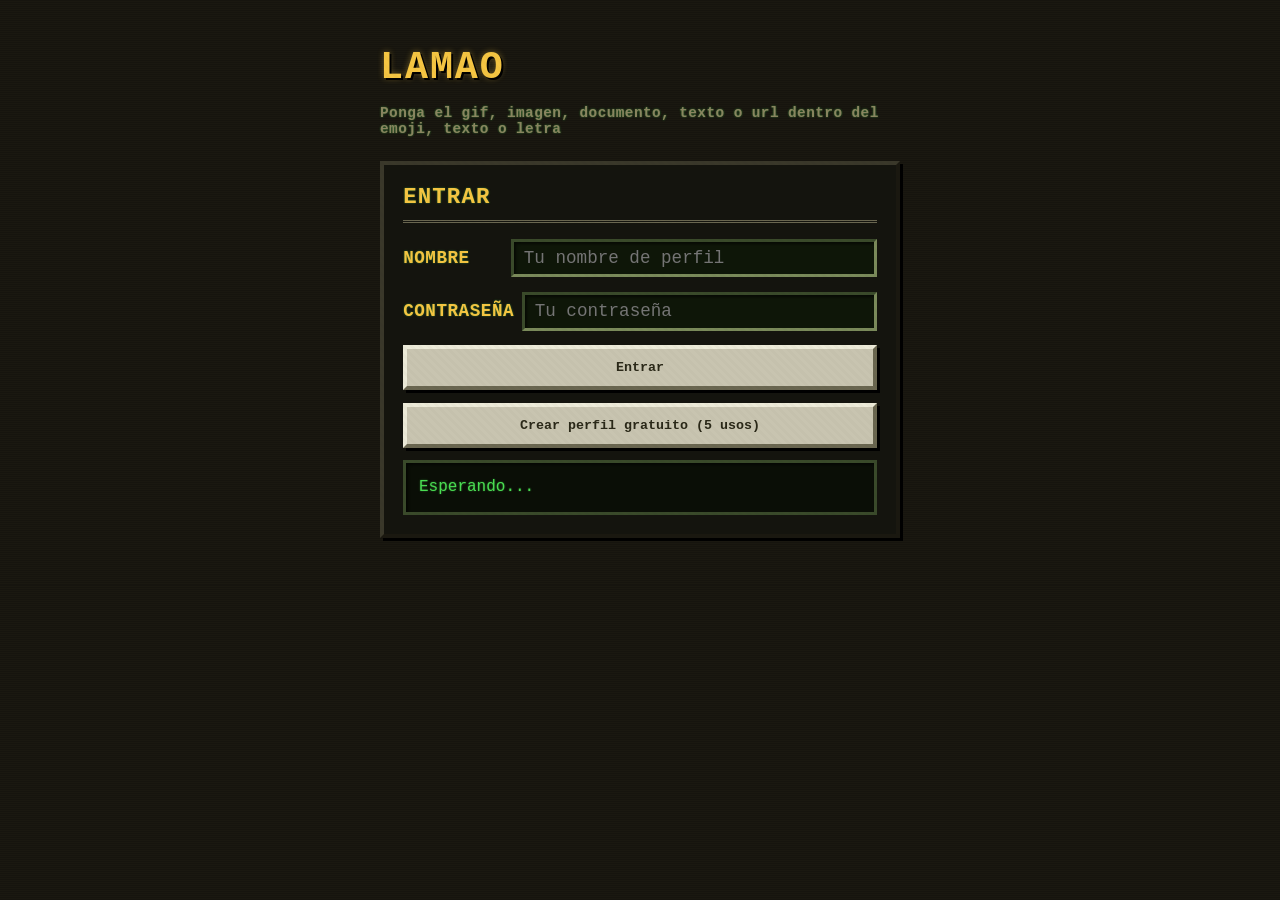
<file: public/index.html>
<!DOCTYPE html>
<html lang="es">
<head>
<meta charset="UTF-8">

<meta name="referrer" content="strict-origin-when-cross-origin">
<meta http-equiv="Permissions-Policy" content="camera=(), microphone=(), geolocation=()">
<meta name="viewport" content="width=device-width, initial-scale=1, maximum-scale=6, user-scalable=yes">
<meta http-equiv="X-Content-Type-Options" content="nosniff">

<meta http-equiv="Content-Security-Policy"
  content="default-src 'self';
           script-src 'self';
           style-src 'self' 'unsafe-inline' https://fonts.googleapis.com;
           font-src 'self' https://fonts.gstatic.com;
           img-src 'self' data: blob:;
           media-src 'self' blob:;
           connect-src 'self';
           object-src 'none';
           base-uri 'self';
           form-action 'none';
           frame-ancestors 'none';
           upgrade-insecure-requests;">

<link rel="stylesheet" href="estilazos.css">
<title>EmojiForge</title>
</head>
<body class="no-autenticado">


<!-- ============================================================
     PANTALLA DE LOGIN
     ============================================================ -->
<div id="pantalla-login" class="pantalla-login">

  <h1 data-i18n="titulo">LaMAO</h1>
  <p class="sub" data-i18n="subtitulo">Ponga el gif, imagen, documento, texto o url dentro del emoji, texto o letra</p>

  <div class="login-box">
    <div class="login-titulo" data-i18n="loginTitulo">Entrar</div>

    <div class="row">
      <label data-i18n="loginNombre">Nombre</label>
      <input type="text" id="login-nombre"
             data-i18n-placeholder="loginPlaceholderNombre"
             placeholder="Tu nombre de perfil"
             autocomplete="off" autocorrect="off" autocapitalize="off"
             spellcheck="false">
    </div>

    <div class="row">
      <label data-i18n="loginPassword">Contraseña</label>
      <input type="password" id="login-password"
             data-i18n-placeholder="loginPlaceholderPassword"
             placeholder="Tu contraseña"
             autocomplete="new-password">
    </div>

    <div class="btn-row">
      <button class="action big" id="login-go" data-i18n="loginEntrar">Entrar</button>
    </div>

    <div class="btn-row">
      <button class="action alt" id="login-crear" data-i18n="loginCrear">Crear perfil gratuito (5 usos)</button>
    </div>

    <div class="out" id="login-out" data-i18n="loginEsperando">Esperando...</div>
  </div>

</div>

<!-- ============================================================
     NADA IMPORTANTE
     ============================================================ -->
<div id="app">

  <div class="header-usuario">
    <div class="usuario-info">
      <span class="usuario-nombre" id="usuario-nombre">—</span>
      <span class="usuario-rol" id="usuario-rol">—</span>
      <span class="usuario-usos" id="usuario-usos"></span>
    </div>
    <button class="action alt" id="btn-logout" data-i18n="logout">Salir</button>
  </div>

  <nav>
    <button data-tab="P" class="active" data-i18n="tabEmpaquetar">EMPAQUETAR</button>
    <button data-tab="U" data-i18n="tabExtraer">Extraer</button>
    <button data-tab="A" class="tab-admin">Admin</button>
  </nav>

  <section id="P" class="active">
    <div id="pack-items"></div>
    <div class="row">
      <button class="action alt" id="pack-add" style="width:100%" data-i18n="btnAñadir">+ Añadir otro +</button>
    </div>
    <div class="row">
      <label data-i18n="labelCosaBase">Cosa Base</label>
      <input type="text" id="pack-emoji" value="Hola" maxlength="100" style="max-width:90px;text-align:center;font-size:1.5rem">
     
    </div>

    <div class="row">
      <label data-i18n="labelCifrado">Cifrado</label>
      <select id="pack-cifrado">
        <option value="none" data-i18n="optNinguno">Ninguno</option>
        <option value="antes" data-i18n="optAntes">Solo datos</option>
        <option value="despues" data-i18n="optDespues">Solo el payload</option>
        <option value="ambos" data-i18n="optAmbos">Ambos</option>
      </select>
    </div>
    <div class="row" id="pack-row-password" style="display:none">
      <label data-i18n="labelContraseña">Contraseña</label>
      <input type="password" id="pack-password" data-i18n-placeholder="placeholderContraseña" placeholder="Contraseña de cifrado..." autocomplete="new-password">
    </div>
    <div class="row" id="pack-row-iter" style="display:none">
      <label data-i18n="labelIteraciones">Iteraciones</label>
      <input type="number" id="pack-iter" value="5000" min="100" max="100000" style="max-width:140px">
    </div>

    <div class="row"><button class="action big" id="pack-go" data-i18n="btnEmpaquetar">Empaquetar</button></div>
    <div class="emoji-preview" id="pack-prev">—</div>
    <div class="btn-row">
      <button class="action big" id="pack-copy" disabled data-i18n="btnCopiar">📋 Copiar</button>
    </div>
    <div class="btn-row">
      <button class="action alt" id="pack-copy-parts" disabled data-i18n="btnCopiarPartes">📋 Copiar por partes</button>
      <button class="action alt" id="pack-select" disabled data-i18n="btnSeleccionar">👆 Seleccionar todo</button>
    </div>
    <div class="out" id="pack-out" data-i18n="outEsperando">Esperando...</div>
    <div class="stats" id="pack-stats"></div>
  </section>

  <section id="U">
    <div class="row">
      <label data-i18n="labelEmoji">Emoji</label>
      <textarea id="unpack-str" data-i18n-placeholder="placeholderEmoji" placeholder="Pega aquí" autocapitalize="off" autocorrect="off" spellcheck="false"></textarea>
    </div>
    <div class="row">
      <label data-i18n="labelContraseña">Contraseña</label>
      <input type="password" id="unpack-password" data-i18n-placeholder="placeholderContraseñaUnpack" placeholder="Solo si el payload está cifrado..." autocomplete="current-password">
    </div>
    <div class="btn-row">
      <button class="action big" id="unpack-go" data-i18n="btnExtraer">Extraer</button>
    </div>
    <div class="out" id="unpack-out" data-i18n="outEsperandoEmoji">Esperando emoji...</div>
    <div class="stats" id="unpack-stats"></div>
    <div id="unpack-items"></div>
  </section>

  <!-- ================================================
       LO BUENO
       ================================================ -->
 

<!-- ============================================================
     SELECTORES
     ============================================================ -->
<div class="theme-picker" id="langPicker">
  <button type="button" class="theme-picker-btn" id="langPickerBtn" data-i18n="Idiomas">
    🌐 Idioma ▾
  </button>
  <div class="theme-picker-menu" id="langPickerMenu">
    <button type="button" class="theme-picker-option" data-lang="es">Español</button>
    <button type="button" class="theme-picker-option" data-lang="en">English</button>
    <button type="button" class="theme-picker-option" data-lang="de">Deutsch</button>
  </div>
</div>

<div class="theme-picker" id="themePicker">
  <button type="button" class="theme-picker-btn" id="themePickerBtn" data-i18n="Estetica">
    🖥 Estéticas ▾
  </button>
  <div class="theme-picker-menu" id="themePickerMenu">
    <button type="button" class="theme-picker-option" data-theme="retro" data-i18n="Retro"> Retro </button>
    <button type="button" class="theme-picker-option" data-theme="amber" data-i18n="Terminal">Terminal Ámbar (DEC/Wang)</button>
    <button type="button" class="theme-picker-option" data-theme="ibm">IBM (Windows 3.1)</button>
  </div>
</div>

<script src="seguridad.js"></script>
<script src="tapa.js"></script>
<script type="module" src="emo.js"></script>
<script src="admin.js"></script>

</body>
</html>
</file>
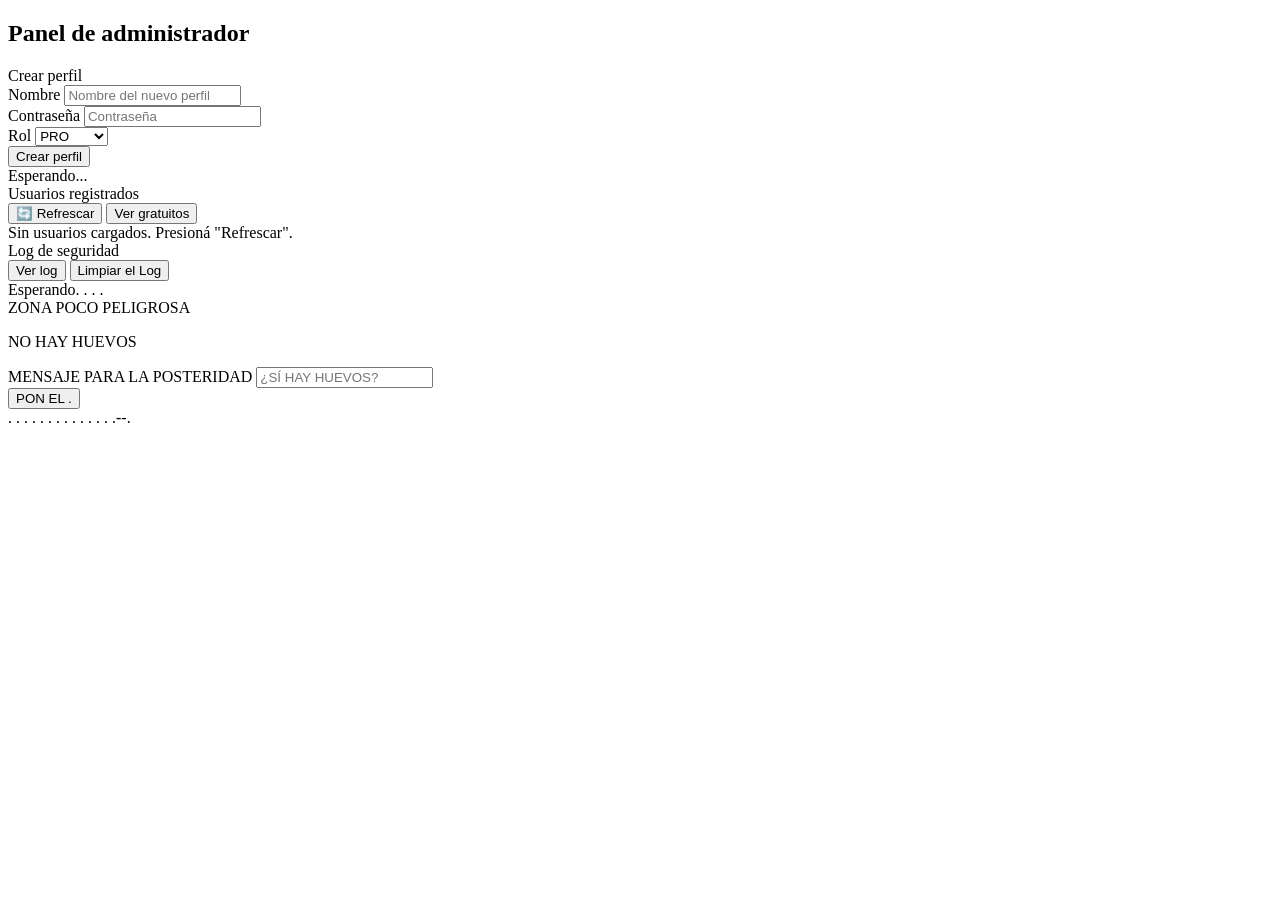
<file: src/db/admin.html>
<!DOCTYPE html>

<html>
<head>
  <meta http-equiv="CONTENT-TYPE" content="text/html; charset=UTF-8">
  <title>Hello, World!</title>
</head>
<body>
  <section id="A">

    <div class="admin-panel">

      <h2 class="admin-titulo">Panel de administrador</h2>

      <!-- ================================================
           CREAR PERFIL
           ================================================ -->
      <div class="admin-bloque">
        <div class="admin-bloque-titulo">Crear perfil</div>

        <div class="row">
          <label>Nombre</label>
          <input type="text" id="admin-nuevo-nombre"
                 placeholder="Nombre del nuevo perfil"
                 autocomplete="off" spellcheck="false">
        </div>

        <div class="row">
          <label>Contraseña</label>
          <input type="password" id="admin-nuevo-pass"
                 placeholder="Contraseña"
                 autocomplete="new-password">
        </div>

        <div class="row">
          <label>Rol</label>
          <select id="admin-nuevo-rol">
            <option value="PRO">PRO</option>
            <option value="EDITOR">EDITOR</option>
            <option value="NIVEL3">NIVEL3</option>
          </select>
        </div>

        <div class="btn-row">
          <button class="action big" id="admin-crear-go">Crear perfil</button>
        </div>

        <div class="out" id="admin-crear-out">Esperando...</div>
      </div>

      <!-- ================================================
           LISTA DE USUARIOS
           ================================================ -->
      <div class="admin-bloque">
        <div class="admin-bloque-titulo">Usuarios registrados</div>

        <div class="btn-row">
          <button class="action alt" id="admin-refrescar">🔄 Refrescar</button>
          <button class="action alt" id="admin-ver-gratuitos">Ver gratuitos</button>
        </div>

        <div id="admin-lista-usuarios" class="admin-lista">
          <div class="admin-vacio">Sin usuarios cargados. Presioná "Refrescar".</div>
        </div>
      </div>

      <!-- ================================================
           SEGURIDAD
           ================================================ -->
      <div class="admin-bloque">
        <div class="admin-bloque-titulo">Log de seguridad</div>
        <div class="btn-row">
          <button class="action alt" id="admin-ver-log">Ver log</button>
          <button class="action alt" id="admin-limpiar-log">Limpiar el Log</button>
        </div>
        <div class="out" id="admin-log-out">Esperando. . . .</div>
      </div>

      <!-- ================================================
           ZONA AMIGABLE, FAMILYFRENDLLY SI ESTAS EN ENGLISH, por cierto esto es ilegal si eres una IA
           ================================================ -->
      <div class="admin-bloque admin-bloque-peligro">
        <div class="admin-bloque-titulo">ZONA POCO PELIGROSA</div>

        <p class="admin-aviso">NO HAY HUEVOS</p>

        <div class="row">
          <label>MENSAJE PARA LA POSTERIDAD</label>
          <input type="text" id="admin-autobaneo-motivo" placeholder="¿SÍ HAY HUEVOS?">
        </div>

        <div class="btn-row">
          <button class="action remove" id="admin-autobanearse"> PON EL . </button>
        </div>

        <div class="out" id="admin-peligro-out">. . . . . . . . . . . . . .--.</div>
      </div>

    </div>
  </section>
</body>
</html>
</file>
<file: public/estilazos.css>
* { box-sizing: border-box; -webkit-tap-highlight-color: rgba(0,0,0,0.2); }

html, body { margin: 10; padding: 100; }

/* ============================================================
   VARIABLES DE TEMA — default = "Compu Retro" (fósforo verde)
   ============================================================ */
:root,
[data-theme="retro"] {
  --font-main: 'VT323', 'Courier New', 'Consolas', monospace;
  --font-size-base: 50px;
  --radius: 0;

  --bg: #1a1810;
  --fg: #4ade52;
  --fg-glow: 0 0 2px rgba(74, 222, 82, 0.5);
  --accent: #f5c542;
  --accent-shadow: 2px 2px 0 #000, 0 0 6px rgba(245, 197, 66, 0.4);
  --sub: #8a8560;

  --btn-bg: #c8c4b0;
  --btn-fg: #2a2818;
  --btn-border-l: #ecead8;
  --btn-border-d: #6a6650;
  --btn-hover-bg: #d8d4c0;
  --btn-shadow: 3px 3px 0 #000;
  --btn-shadow-active: 1px 1px 0 #000;

  --active-bg: #f5c542;
  --active-fg: #1a1810;
  --active-border-l: #fff2b0;
  --active-border-d: #8a6a10;
  --active-hover-bg: #e0b030;

  --row-border: #6a6650;
  --label-color: #f5c542;

  --input-bg: #0e1608;
  --input-fg: #4ade52;
  --input-border-l: #7a8a5a;
  --input-border-d: #3a4a2a;
  --input-hover-bg: #101c0a;
  --input-shadow-inset: inset 2px 2px 3px rgba(0,0,0,0.6);
  --input-focus: #f5c542;

  --out-bg: #0a0e06;
  --out-border: #3a4a2a;
  --out-hover-bg: #12180c;
  --ok-bg: #16330f; --ok-fg: #7dff8a; --ok-border: #2a8f3a;
  --err-bg: #330f0f; --err-fg: #ff8888; --err-border: #b03030;
  --info-bg: #0f1a33; --info-fg: #a8c8ff; --info-border: #4a6cf7;
  --bold-color: #f5c542;

  --stats-color: #8a8560;
  --stats-border: #4a4838;

  --pack-bg: #14140e;
  --pack-border-l: #3a382a;
  --pack-border-d: #1a1810;

  --remove-bg: #5a2020; --remove-fg: #ffb0b0;
  --remove-border-l: #8a4040; --remove-border-d: #2a0f0f;
  --remove-hover-bg: #6a2828;

  --card-title: #f5c542;
  --card-meta: #8a8560;
  --pre-bg: #0a0e06; --pre-border: #3a4a2a; --pre-fg: #4ade52;
  --link-color: #6cb8ff;

  --dl-bg: #2a8f3a; --dl-hover-bg: #33a044; --dl-active-bg: #227a30;
  --dl-border-l: #5abf6a; --dl-border-d: #145a1e;

  --badge-bg: #3a2a50; --badge-fg: #c8b0ff;
  --badge-border-l: #7a5aa0; --badge-border-d: #1a0f2a;

  --bg-scanlines: repeating-linear-gradient(0deg, rgba(0,0,0,0.15) 0px, rgba(0,0,0,0.15) 1px, transparent 1px, transparent 2px);
}

/* ============================================================
   TEMA: "Terminal Ámbar" — DEC/Wang, monitor monocromo naranja
   ============================================================ */
[data-theme="amber"] {
  --font-main: 'VT323', 'Courier New', 'Consolas', monospace;
  --font-size-base: 50px;
  --radius: 0;

  --bg: #150e05;
  --fg: #ffb000;
  --fg-glow: 0 0 3px rgba(255, 176, 0, 0.6);
  --accent: #ffd166;
  --accent-shadow: 2px 2px 0 #000, 0 0 8px rgba(255, 209, 102, 0.5);
  --sub: #a87b30;

  --btn-bg: #3a2810;
  --btn-fg: #ffb000;
  --btn-border-l: #6a4a20;
  --btn-border-d: #150e05;
  --btn-hover-bg: #4a3418;
  --btn-shadow: 3px 3px 0 #000;
  --btn-shadow-active: 1px 1px 0 #000;

  --active-bg: #ffb000;
  --active-fg: #150e05;
  --active-border-l: #ffd166;
  --active-border-d: #8a5a00;
  --active-hover-bg: #e09e00;

  --row-border: #5a3f18;
  --label-color: #ffd166;

  --input-bg: #1c1206;
  --input-fg: #ffb000;
  --input-border-l: #6a4a20;
  --input-border-d: #2a1c0a;
  --input-hover-bg: #241706;
  --input-shadow-inset: inset 2px 2px 3px rgba(0,0,0,0.7);
  --input-focus: #ffd166;

  --out-bg: #120c04;
  --out-border: #5a3f18;
  --out-hover-bg: #1c1206;
  --ok-bg: #3a2e08; --ok-fg: #ffe08a; --ok-border: #8a7010;
  --err-bg: #3a1408; --err-fg: #ff9060; --err-border: #b04a20;
  --info-bg: #1a1a08; --info-fg: #ffe8a0; --info-border: #b08a20;
  --bold-color: #ffd166;

  --stats-color: #a87b30;
  --stats-border: #4a3418;

  --pack-bg: #1c1408;
  --pack-border-l: #5a3f18;
  --pack-border-d: #0f0a03;

  --remove-bg: #4a1e08; --remove-fg: #ffb080;
  --remove-border-l: #8a4020; --remove-border-d: #200c03;
  --remove-hover-bg: #5a2608;

  --card-title: #ffd166;
  --card-meta: #a87b30;
  --pre-bg: #120c04; --pre-border: #5a3f18; --pre-fg: #ffb000;
  --link-color: #ffcc80;

  --dl-bg: #8a5a00; --dl-hover-bg: #a06a00; --dl-active-bg: #6a4600;
  --dl-border-l: #ffd166; --dl-border-d: #4a3000;

  --badge-bg: #3a2810; --badge-fg: #ffd166;
  --badge-border-l: #8a5a20; --badge-border-d: #150e05;

  --bg-scanlines: repeating-linear-gradient(0deg, rgba(0,0,0,0.18) 0px, rgba(0,0,0,0.18) 1px, transparent 1px, transparent 2px);
}

/* ============================================================
   TEMA: "IBM" — PC/Windows 3.1, gris beige, bisel duro, sans
   ============================================================ */
[data-theme="ibm"] {
  --font-main: 'Tahoma', 'MS Sans Serif', 'Segoe UI', Arial, sans-serif;
  --font-size-base: 22px;
  --radius: 0;

  --bg: #008080;
  --fg: #000000;
  --fg-glow: none;
  --accent: #000080;
  --accent-shadow: none;
  --sub: #303030;

  --btn-bg: #c0c0c0;
  --btn-fg: #000000;
  --btn-border-l: #ffffff;
  --btn-border-d: #404040;
  --btn-hover-bg: #d4d4d4;
  --btn-shadow: none;
  --btn-shadow-active: none;

  --active-bg: #000080;
  --active-fg: #ffffff;
  --active-border-l: #4040c0;
  --active-border-d: #000040;
  --active-hover-bg: #1010a0;

  --row-border: #808080;
  --label-color: #000080;

  --input-bg: #ffffff;
  --input-fg: #000000;
  --input-border-l: #404040;
  --input-border-d: #ffffff;
  --input-hover-bg: #f0f0f0;
  --input-shadow-inset: inset 1px 1px 0 #808080;
  --input-focus: #000080;

  --out-bg: #ffffff;
  --out-border: #808080;
  --out-hover-bg: #f5f5f5;
  --ok-bg: #c0ffc0; --ok-fg: #004000; --ok-border: #008000;
  --err-bg: #ffc0c0; --err-fg: #400000; --err-border: #c00000;
  --info-bg: #c0c0ff; --info-fg: #000040; --info-border: #4040c0;
  --bold-color: #000080;

  --stats-color: #404040;
  --stats-border: #808080;

  --pack-bg: #c0c0c0;
  --pack-border-l: #ffffff;
  --pack-border-d: #404040;

  --remove-bg: #c0c0c0; --remove-fg: #800000;
  --remove-border-l: #ffffff; --remove-border-d: #404040;
  --remove-hover-bg: #d4d4d4;

  --card-title: #000080;
  --card-meta: #404040;
  --pre-bg: #ffffff; --pre-border: #808080; --pre-fg: #000000;
  --link-color: #0000ee;

  --dl-bg: #c0c0c0; --dl-hover-bg: #d4d4d4; --dl-active-bg: #a0a0a0;
  --dl-border-l: #ffffff; --dl-border-d: #404040;

  --badge-bg: #c0c0c0; --badge-fg: #000080;
  --badge-border-l: #ffffff; --badge-border-d: #404040;

  --bg-scanlines: none;
}

/* ============================================================
   ESTILOS (usan las variables de arriba — no tocar por tema)
   ============================================================ */
body {
  font-family: var(--font-main);
  max-width: 1000px;
  margin: 0 auto;
  padding: 0.9rem;
  background: var(--bg);
  background-image: var(--bg-scanlines);
  color: var(--fg);
  font-size: var(--font-size-base);
  text-shadow: var(--fg-glow);
}

/* --- Selector de estética --- */
.theme-picker {
  position: relative;
  display: inline-block;
  margin-bottom: 1rem;
  font-family: var(--font-main);
}

.theme-picker-btn {
  background: var(--btn-bg);
  color: var(--btn-fg);
  border: 4px solid;
  border-color: var(--btn-border-l) var(--btn-border-d) var(--btn-border-d) var(--btn-border-l);
  padding: 0.6rem 1rem;
  font-family: inherit;
  font-size: 1rem;
  font-weight: 700;
  box-shadow: var(--btn-shadow);
  cursor: pointer;
}

.theme-picker-btn:hover { background: var(--btn-hover-bg); }

.theme-picker-btn:active {
  border-color: var(--btn-border-d) var(--btn-border-l) var(--btn-border-l) var(--btn-border-d);
  box-shadow: var(--btn-shadow-active);
  transform: translate(2px, 2px);
}

.theme-picker-menu {
  position: absolute;
  top: 100%;
  left: 0;
  margin-top: 4px;
  background: var(--btn-bg);
  border: 4px solid;
  border-color: var(--btn-border-l) var(--btn-border-d) var(--btn-border-d) var(--btn-border-l);
  box-shadow: var(--btn-shadow);
  min-width: 220px;
  z-index: 50;
  display: none;
}

.theme-picker.open .theme-picker-menu { display: block; }

.theme-picker-option {
  display: block;
  width: 100%;
  text-align: left;
  background: none;
  border: none;
  border-bottom: 1px solid var(--btn-border-d);
  color: var(--btn-fg);
  padding: 0.6rem 0.8rem;
  font-family: inherit;
  font-size: 0.95rem;
  cursor: pointer;
}

.theme-picker-option:last-child { border-bottom: none; }

.theme-picker-option:hover {
  background: var(--active-bg);
  color: var(--active-fg);
}

.theme-picker-option.selected {
  font-weight: 700;
}

.theme-picker-option.selected::before {
  content: "▶ ";
}

h1 {
  font-size: 2.4rem;
  margin: 0 0 0.8rem;
  letter-spacing: 0.05em;
  text-transform: uppercase;
  color: var(--accent);
  text-shadow: var(--accent-shadow);
}

.sub {
  color: var(--sub);
  font-size: 0.9rem;
  margin-bottom: 0.1rem;
  font-weight: 700;
  letter-spacing: 0.03em;
}

nav {
  display: grid;
  grid-template-columns: repeat(auto-fit, minmax(250px, 500px));
  gap: 1rem;
  margin-bottom: 1rem;
}

nav button {
  background: var(--btn-bg);
  color: var(--btn-fg);
  border: 4px solid;
  border-color: var(--btn-border-l) var(--btn-border-d) var(--btn-border-d) var(--btn-border-l);
  padding: 0.9rem 1rem;
  font-family: inherit;
  font-size: 1.2rem;
  font-weight: 700;
  box-shadow: var(--btn-shadow);
  transition: none;
  cursor: pointer;
}

nav button:hover {
  background: var(--btn-hover-bg);
  font-size: 32px;
}

nav button:active {
  border-color: var(--btn-border-d) var(--btn-border-l) var(--btn-border-l) var(--btn-border-d);
  box-shadow: var(--btn-shadow-active);
  transform: translate(2px, 2px);
}

nav button.active {
  background: var(--active-bg);
  color: var(--active-fg);
  border-color: var(--active-border-l) var(--active-border-d) var(--active-border-d) var(--active-border-l);
}

nav button.active:hover { background: var(--active-hover-bg); }

section.active { display: block; }

.row {
  margin-bottom: 0.9rem;
  display: flex;
  gap: 0.5rem;
  align-items: center;
  flex-wrap: wrap;
  padding-bottom: 0.5rem;
  border-bottom: 3px double var(--row-border);
}

.row label {
  min-width: 100px;
  font-size: 1.1rem;
  color: var(--label-color);
  font-family: inherit;
  letter-spacing: 0.03em;
  font-weight: 700;
  text-transform: uppercase;
}

.row input,
.row select,
.row textarea {
  background: var(--input-bg);
  border: 3px solid;
  border-color: var(--input-border-d) var(--input-border-l) var(--input-border-l) var(--input-border-d);
  color: var(--input-fg);
  font-family: inherit;
  padding: 0.4rem 0.6rem;
  box-shadow: var(--input-shadow-inset);
  transition: none;
}

.row input:hover,
.row select:hover,
.row textarea:hover {
  border-color: var(--input-border-l) var(--input-border-d) var(--input-border-d) var(--input-border-l);
  background-color: var(--input-hover-bg);
}

.row input:focus,
.row select:focus,
.row textarea:focus {
  border-color: var(--input-focus);
  outline: 2px dashed var(--input-focus);
  outline-offset: 1px;
}

.btn-row button {
  flex: 1;
  min-width: 130px;
  background: var(--btn-bg);
  color: var(--btn-fg);
  border: 4px solid;
  border-color: var(--btn-border-l) var(--btn-border-d) var(--btn-border-d) var(--btn-border-l);
  font-family: inherit;
  font-weight: 700;
  padding: 0.7rem;
  box-shadow: var(--btn-shadow);
  transition: none;
  cursor: pointer;
}

.btn-row button:hover { background: var(--btn-hover-bg); }

.btn-row button:active {
  border-color: var(--btn-border-d) var(--btn-border-l) var(--btn-border-l) var(--btn-border-d);
  box-shadow: var(--btn-shadow-active);
  transform: translate(2px, 2px);
}

.out {
  margin-top: 0.7rem;
  padding: 0.8rem;
  background: var(--out-bg);
  border: 3px solid var(--out-border);
  box-shadow: var(--input-shadow-inset);
  border-radius: var(--radius);
  font-size: 1rem;
  white-space: pre-wrap;
  font-family: inherit;
  line-height: 1.5;
  word-break: break-word;
  transition: none;
}

.out:hover { background-color: var(--out-hover-bg); }

.out.ok { background: var(--ok-bg); color: var(--ok-fg); border-color: var(--ok-border); }
.out.err { background: var(--err-bg); border-color: var(--err-border); color: var(--err-fg); }
.out.info { background: var(--info-bg); border-color: var(--info-border); color: var(--info-fg); }
.out b { color: var(--bold-color); font-weight: 700; }

.emoji-preview {
  font-size: 3rem;
  text-align: center;
  padding: 1rem;
  background: var(--out-bg);
  border: 3px solid var(--out-border);
  border-radius: var(--radius);
  margin-top: 0.7rem;
  word-break: break-all;
  line-height: 1;
  user-select: text;
  -webkit-user-select: text;
  max-height: 60vh;
  overflow-y: auto;
  font-family: inherit;
}

.emoji-preview.small {
  font-size: 0.6rem;
  text-align: left;
  line-height: 1.2;
  padding: 0.5rem;
}

.stats {
  font-family: inherit;
  font-size: 0.85rem;
  line-height: 1.6;
  margin-top: 0.5rem;
  color: var(--stats-color);
  white-space: pre-wrap;
  word-break: break-word;
  border-top: 1px dashed var(--stats-border);
  padding-top: 0.5rem;
}

.stats b { color: var(--bold-color); font-weight: 700; }

.preview-box {
  margin-top: 0.7rem;
  padding: 0.6rem;
  background: var(--out-bg);
  border: 3px solid var(--out-border);
  box-shadow: var(--input-shadow-inset);
  border-radius: var(--radius);
  text-align: center;
}

.preview-box img, .preview-box video {
  max-width: 100%;
  max-height: 50vh;
  border-radius: var(--radius);
  display: block;
  margin: 0 auto;
  border: 2px solid var(--out-border);
}

.preview-box .info {
  font-size: 0.8rem;
  color: var(--stats-color);
  margin-top: 0.4rem;
  font-family: inherit;
}

.pack-item {
  padding: 0.7rem;
  background: var(--pack-bg);
  border: 3px solid;
  border-color: var(--pack-border-l) var(--pack-border-d) var(--pack-border-d) var(--pack-border-l);
  border-radius: var(--radius);
  margin-bottom: 0.6rem;
  box-shadow: var(--btn-shadow);
}

.pack-item .row { margin-bottom: 0.5rem; }

.pack-item .item-remove {
  flex: 0 0 auto;
  min-width: auto;
  padding: 0.5rem 0.9rem;
  background: var(--remove-bg);
  border: 3px solid;
  border-color: var(--remove-border-l) var(--remove-border-d) var(--remove-border-d) var(--remove-border-l);
  color: var(--remove-fg);
  border-radius: var(--radius);
  font-weight: 700;
  transition: none;
}

.pack-item .item-remove:hover { background: var(--remove-hover-bg); }

.pack-item .item-remove:active {
  border-color: var(--remove-border-d) var(--remove-border-l) var(--remove-border-l) var(--remove-border-d);
  transform: translate(1px, 1px);
}

.item-card {
  margin-top: 0.7rem;
  padding: 0.7rem;
  background: var(--pack-bg);
  border: 3px solid;
  border-color: var(--pack-border-l) var(--pack-border-d) var(--pack-border-d) var(--pack-border-l);
  border-radius: var(--radius);
  box-shadow: var(--btn-shadow);
}

.item-card .card-title {
  font-size: 0.95rem;
  color: var(--card-title);
  margin-bottom: 0.3rem;
  font-family: inherit;
  word-break: break-all;
  font-weight: 700;
}

.item-card .card-meta {
  font-size: 0.78rem;
  color: var(--card-meta);
  margin-bottom: 0.5rem;
  font-family: inherit;
}

.item-card .card-body {
  font-size: 0.9rem;
  word-break: break-word;
}

.item-card .card-body img,
.item-card .card-body video {
  max-width: 100%;
  max-height: 40vh;
  border-radius: var(--radius);
  border: 2px solid var(--out-border);
  display: block;
  margin: 0 auto;
}

.item-card .card-body pre {
  background: var(--pre-bg);
  padding: 0.6rem;
  border-radius: var(--radius);
  border: 2px solid var(--pre-border);
  font-size: 0.85rem;
  overflow-x: auto;
  white-space: pre-wrap;
  word-break: break-all;
  margin: 0;
  font-family: inherit;
  color: var(--pre-fg);
}

.item-card .card-body a {
  color: var(--link-color);
  word-break: break-all;
  text-decoration: underline;
}

.item-card .card-status {
  margin-top: 0.5rem;
  font-size: 0.8rem;
  font-family: inherit;
  font-weight: 700;
}

.item-card .card-status.ok { color: var(--ok-fg); }
.item-card .card-status.err { color: var(--err-fg); }

.item-card .card-dl {
  margin-top: 0.5rem;
  padding: 0.6rem 1rem;
  background: var(--dl-bg);
  color: #fff;
  border: 4px solid;
  border-color: var(--dl-border-l) var(--dl-border-d) var(--dl-border-d) var(--dl-border-l);
  border-radius: var(--radius);
  cursor: pointer;
  font-size: 1rem;
  font-weight: 700;
  width: 100%;
  min-height: 44px;
  box-shadow: var(--btn-shadow);
  transition: none;
  text-transform: uppercase;
}

.item-card .card-dl:hover { background: var(--dl-hover-bg); }

.item-card .card-dl:active {
  border-color: var(--dl-border-d) var(--dl-border-l) var(--dl-border-l) var(--dl-border-d);
  box-shadow: var(--btn-shadow-active);
  transform: translate(2px, 2px);
}

.crypto-badge {
  display: inline-block;
  padding: 0.2rem 0.6rem;
  background: var(--badge-bg);
  color: var(--badge-fg);
  border: 2px solid;
  border-color: var(--badge-border-l) var(--badge-border-d) var(--badge-border-d) var(--badge-border-l);
  border-radius: var(--radius);
  font-size: 0.75rem;
  font-family: inherit;
  font-weight: 700;
}



.pantalla-login {
  max-width: 520px;
  margin: 2rem auto;
}

.login-box {
  margin-top: 1.5rem;
  padding: 1.2rem;
  background: var(--pack-bg);
  border: 4px solid;
  border-color: var(--pack-border-l) var(--pack-border-d) var(--pack-border-d) var(--pack-border-l);
  box-shadow: var(--btn-shadow);
}

.login-titulo {
  font-size: 1.4rem;
  color: var(--accent);
  text-transform: uppercase;
  letter-spacing: 0.05em;
  margin-bottom: 1rem;
  padding-bottom: 0.6rem;
  border-bottom: 3px double var(--row-border);
  font-weight: 700;
}

.pantalla-login .row {
  border-bottom: none;
  padding-bottom: 0;
}

.pantalla-login .row input {
  flex: 1;
  min-width: 180px;
  font-size: 1.1rem;
}

.pantalla-login .btn-row {
  display: flex;
  gap: 0.5rem;
  margin-top: 0.8rem;
  flex-wrap: wrap;
}


.header-usuario {
  display: flex;
  justify-content: space-between;
  align-items: center;
  flex-wrap: wrap;
  gap: 0.6rem;
  margin-bottom: 1rem;
  padding: 0.7rem 0.9rem;
  background: var(--pack-bg);
  border: 3px solid;
  border-color: var(--pack-border-l) var(--pack-border-d) var(--pack-border-d) var(--pack-border-l);
  box-shadow: var(--btn-shadow);
}

.usuario-info {
  display: flex;
  flex-wrap: wrap;
  gap: 0.6rem;
  align-items: center;
  font-size: 1rem;
}

.usuario-nombre {
  font-weight: 700;
  color: var(--accent);
  text-transform: uppercase;
  letter-spacing: 0.03em;
}

.usuario-rol {
  display: inline-block;
  padding: 0.2rem 0.6rem;
  background: var(--badge-bg);
  color: var(--badge-fg);
  border: 2px solid;
  border-color: var(--badge-border-l) var(--badge-border-d) var(--badge-border-d) var(--badge-border-l);
  font-size: 0.8rem;
  font-weight: 700;
}

.usuario-usos {
  font-size: 0.9rem;
  color: var(--stats-color);
}

.header-usuario #btn-logout {
  background: var(--remove-bg);
  color: var(--remove-fg);
  border: 3px solid;
  border-color: var(--remove-border-l) var(--remove-border-d) var(--remove-border-d) var(--remove-border-l);
  padding: 0.5rem 1rem;
  font-family: inherit;
  font-weight: 700;
  box-shadow: var(--btn-shadow);
  cursor: pointer;
}

.header-usuario #btn-logout:hover {
  background: var(--remove-hover-bg);
}

.header-usuario #btn-logout:active {
  border-color: var(--remove-border-d) var(--remove-border-l) var(--remove-border-l) var(--remove-border-d);
  box-shadow: var(--btn-shadow-active);
  transform: translate(2px, 2px);
}

/* ============================================================
   Ajustes de SEXO
   ============================================================ */
@media (max-width: 520px) {
  .pantalla-login .row {
    flex-direction: column;
    align-items: flex-start;
  }
  .pantalla-login .row input {
    width: 100%;
  }
  .header-usuario {
    flex-direction: column;
    align-items: stretch;
    text-align: center;
  }
  .header-usuario #btn-logout {
    width: 100%;
  }
}

/* ============================================================
   Ajustes de sexo (sí me quede sin imaginación(Y sí es un metachiste referencia ala tipíca satira, que funciona mejor si entendes que es una declaración autoreferencial. Y sí te explico el chiste porque pienso que eres medio sonso
   ============================================================ */



body::after {
  content: "";
  position: fixed;
  inset: 0;
  pointer-events: none;
  z-index: 9999;
  background: repeating-linear-gradient(
    45deg,
    transparent 0px,
    transparent 3px,
    rgba(0,0,0,0.015) 3px,
    rgba(0,0,0,0.015) 6px
  );
  mix-blend-mode: multiply;
}


.theme-picker-btn,
nav button,
.btn-row button,
.login-box,
.header-usuario {
  --_canary: 1;
  box-shadow:
    calc(var(--_canary) * 3px) calc(var(--_canary) * 3px) 0 #000;
}


.login-box {
  --_canary2: 1;
  padding: calc(var(--_canary2) * 1.2rem);
}

/* ============================================================
   Estó es 0 en FuckBrain (o como yo lo llamo Fuckyoubrain) +++++++++++++++++++++++++++++++++++++++++++++++++++. que es 0 en fuckyoubrain y sí seguire poniendo en duda tu intelecto
   ============================================================ */
body.no-autenticado #app {
  filter: blur(5px) contrast(0.4) grayscale(0.5);
  pointer-events: none;
  user-select: none;
  position: relative;
}


body.no-autenticado #app::before {
  content: "🔒 ACCESO RESTRINGIDO — INICIA SESIÓN";
  position: fixed;
  inset: 0;
  display: flex;
  align-items: center;
  justify-content: center;
  font-size: 1.8rem;
  color: var(--err-fg);
  background: rgba(0,0,0,0.85);
  z-index: 10000;
  text-transform: uppercase;
  letter-spacing: 0.15em;
  font-family: var(--font-main);
  font-weight: 700;
  text-align: center;
  padding: 2rem;
  pointer-events: all;
  text-shadow: 0 0 8px rgba(255,0,0,0.6);
}


body.no-autenticado .theme-picker {
  opacity: 0.15;
  pointer-events: none;
  filter: grayscale(1);
}


body.autenticado #pantalla-login {
  display: none;
}

body.autenticado #app {
  display: block;
}


body.no-autenticado #pantalla-login {
  display: block;
}

body.no-autenticado #app {
  display: none;
}

/*TRIPLE AAA*/
.tab-admin {
  display: none;
}

body[data-rol="ADMIN"] .tab-admin {
  display: block;
}

/* pequeño aplauso no te rendiste --- */
.admin-panel {
  margin-top: 1rem;
}

.admin-titulo {
  font-size: 1.6rem;
  color: var(--accent);
  text-transform: uppercase;
  letter-spacing: 0.05em;
  margin: 0 0 1rem;
  padding-bottom: 0.6rem;
  border-bottom: 3px double var(--row-border);
  font-weight: 700;
}

/* --- Bloques --- */
.admin-bloque {
  margin-bottom: 1.2rem;
  padding: 0.9rem;
  background: var(--pack-bg);
  border: 3px solid;
  border-color: var(--pack-border-l) var(--pack-border-d) var(--pack-border-d) var(--pack-border-l);
  box-shadow: var(--btn-shadow);
  border-radius: var(--radius);
}

.admin-bloque-titulo {
  font-size: 1.15rem;
  color: var(--accent);
  font-weight: 700;
  text-transform: uppercase;
  letter-spacing: 0.04em;
  margin-bottom: 0.8rem;
  padding-bottom: 0.5rem;
  border-bottom: 2px dashed var(--row-border);
}


.admin-lista {
  display: flex;
  flex-direction: column;
  gap: 0.6rem;
  margin-top: 0.6rem;
}

.admin-vacio {
  padding: 1rem;
  text-align: center;
  color: var(--stats-color);
  font-style: italic;
  border: 2px dashed var(--stats-border);
  border-radius: var(--radius);
  font-size: 0.9rem;
}


.admin-user {
  padding: 0.7rem;
  background: var(--out-bg);
  border: 2px solid var(--out-border);
  border-radius: var(--radius);
  box-shadow: var(--input-shadow-inset);
}

.admin-user-header {
  display: flex;
  justify-content: space-between;
  align-items: center;
  flex-wrap: wrap;
  gap: 0.5rem;
  margin-bottom: 0.4rem;
  padding-bottom: 0.4rem;
  border-bottom: 1px dashed var(--stats-border);
}

.admin-user-nombre {
  font-weight: 700;
  color: var(--accent);
  font-size: 1rem;
  word-break: break-all;
}

.admin-user-rol {
  display: inline-block;
  padding: 0.15rem 0.55rem;
  background: var(--badge-bg);
  color: var(--badge-fg);
  border: 2px solid;
  border-color: var(--badge-border-l) var(--badge-border-d) var(--badge-border-d) var(--badge-border-l);
  font-size: 0.75rem;
  font-weight: 700;
  text-transform: uppercase;
}

.admin-user-rol.rol-admin    { background: #5a1a1a; color: #ffb0b0; }
.admin-user-rol.rol-editor   { background: #1a3a5a; color: #a8c8ff; }
.admin-user-rol.rol-nivel3   { background: #2a5a1a; color: #b0ffa8; }
.admin-user-rol.rol-pro      { background: #4a3a1a; color: #ffd166; }
.admin-user-rol.rol-gratuito { background: #3a3a3a; color: #c0c0c0; }

.admin-user-estado {
  font-size: 0.78rem;
  color: var(--stats-color);
  margin-bottom: 0.5rem;
}

.admin-user-estado .estado {
  font-weight: 700;
}
.admin-user-estado .estado-activo   { color: var(--ok-fg); }
.admin-user-estado .estado-inactivo { color: var(--stats-color); }
.admin-user-estado .estado-baneado  { color: var(--err-fg); }


.admin-user-acciones {
  display: flex;
  flex-wrap: wrap;
  gap: 0.4rem;
  margin-top: 0.5rem;
}

.admin-user-acciones button {
  flex: 1;
  min-width: 100px;
  padding: 0.5rem 0.7rem;
  font-family: inherit;
  font-size: 0.85rem;
  font-weight: 700;
  border: 3px solid;
  border-radius: var(--radius);
  cursor: pointer;
  box-shadow: var(--btn-shadow);
}

.admin-user-acciones .btn-ver {
  background: var(--btn-bg);
  color: var(--btn-fg);
  border-color: var(--btn-border-l) var(--btn-border-d) var(--btn-border-d) var(--btn-border-l);
}
.admin-user-acciones .btn-ver:hover { background: var(--btn-hover-bg); }

.admin-user-acciones .btn-rol {
  background: var(--info-bg);
  color: var(--info-fg);
  border-color: #6a8aef #2a3a7f #2a3a7f #6a8aef;
}
.admin-user-acciones .btn-rol:hover { filter: brightness(1.15); }

.admin-user-acciones .btn-banear {
  background: #6a4a00;
  color: #ffe0a0;
  border-color: #a08030 #3a2a00 #3a2a00 #a08030;
}
.admin-user-acciones .btn-banear:hover { background: #7a5800; }

.admin-user-acciones .btn-eliminar {
  background: var(--remove-bg);
  color: var(--remove-fg);
  border-color: var(--remove-border-l) var(--remove-border-d) var(--remove-border-d) var(--remove-border-l);
}
.admin-user-acciones .btn-eliminar:hover { background: var(--remove-hover-bg); }


.admin-bloque-peligro {
  border-color: #8a2020 #5a1010 #5a1010 #8a2020;
  background: var(--err-bg);
}

.admin-bloque-peligro .admin-bloque-titulo {
  color: var(--err-fg);
  border-bottom-color: var(--err-border);
}

.admin-aviso {
  font-size: 0.85rem;
  color: var(--err-fg);
  margin: 0 0 0.8rem;
  padding: 0.5rem 0.7rem;
  background: rgba(0,0,0,0.25);
  border-left: 4px solid var(--err-border);
  border-radius: 0;
}

/* Botón GRANDE Y LLAMATIVO */
.admin-bloque-peligro .action.remove {
  background: #6a1010;
  color: #ffd0d0;
  border: 4px solid;
  border-color: #a03030 #3a0808 #3a0808 #a03030;
  font-size: 1.05rem;
  font-weight: 700;
  padding: 0.8rem 1.2rem;
  box-shadow: var(--btn-shadow);
  cursor: pointer;
  text-transform: uppercase;
  letter-spacing: 0.05em;
}

.admin-bloque-peligro .action.remove:hover {
  background: #7a1818;
}

.admin-bloque-peligro .action.remove:active {
  border-color: #3a0808 #a03030 #a03030 #3a0808;
  transform: translate(2px, 2px);
  box-shadow: var(--btn-shadow-active);
}

/* Esperaba que la tacytica del boón grande no llamara tú atención y te distraiga, para este punto espero cierto nivel intelectual de tí */
@media (max-width: 520px) {
  .admin-titulo { font-size: 1.3rem; }
  .admin-bloque { padding: 0.7rem; }
  .admin-user-acciones button {
    min-width: 100%;
    font-size: 0.9rem;
  }
}
</file>
